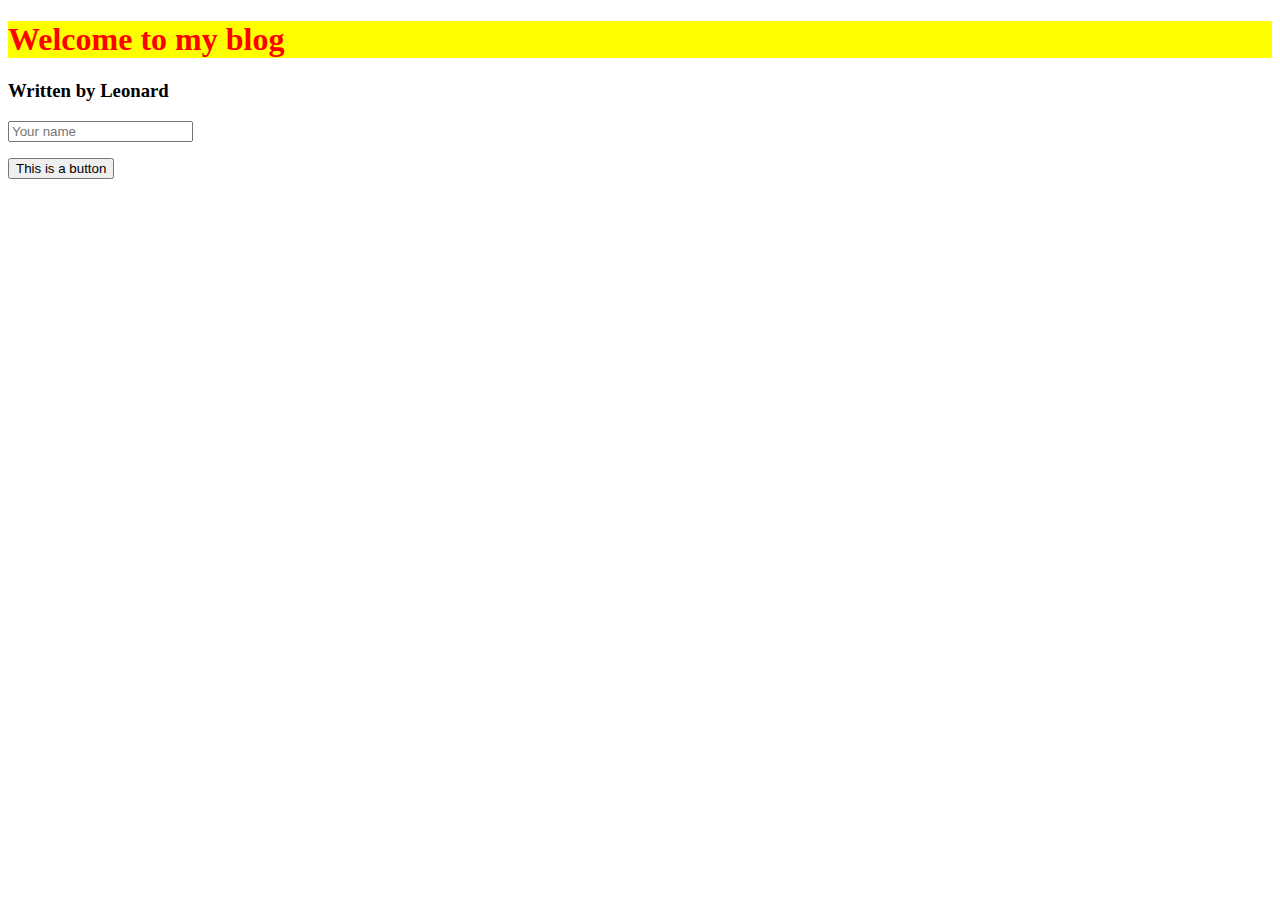
<file: index.html>
<!DOCTYPE html>
<html lang="en">
<head>
    <meta charset="UTF-8">
    <meta name="viewport" content="width=device-width, initial-scale=1.0">
    <title>Document</title>
    <link rel="stylesheet" href="style.css">
    <script src="script.js"></script>
</head>
<body>
    <h1 class="title">Welcome to my blog</h1>
    <h3 class="author">Written by Leonard</h3>
    <p class="name">
        <input type="text" id="usernameInput" placeholder="Your name"/> 
    </p>
    <p>
        <button onclick="sayHello()">This is a button</button>
    </p>
    <div id="greeting"></div> <!-- Placeholder for the greeting-->
</body>
</html>
</file>
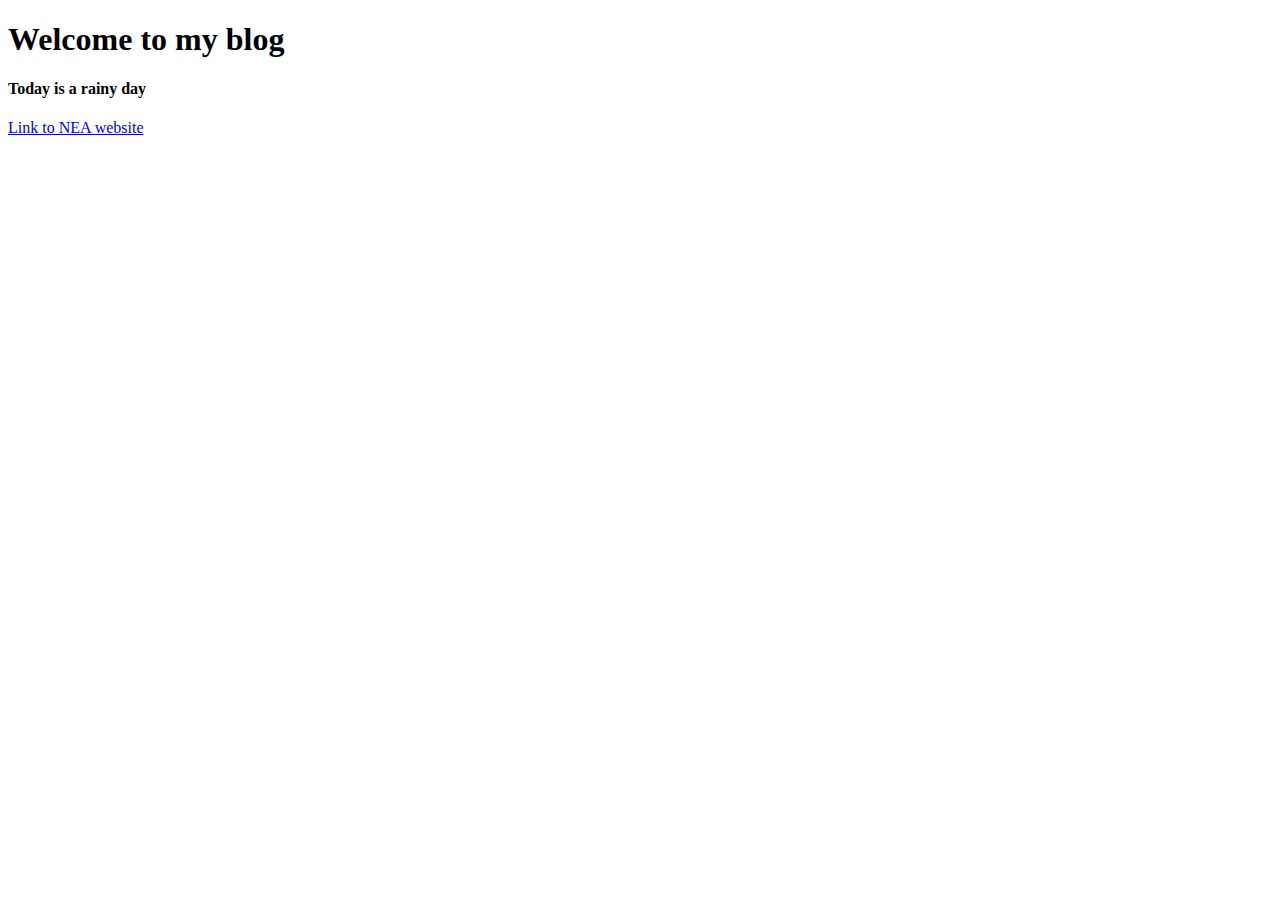
<file: old.html>
<!DOCTYPE html>
<html lang="en">
<head>
    <meta charset="UTF-8">
    <meta name="viewport" content="width=device-width, initial-scale=1.0">
    <title>Siar</title>
</head>

<body>
    <h1>Welcome to my blog</h1>
    <h4>Today is a rainy day</h4>
    <a href="https://nea.gov.sg">Link to NEA website</a>
</body>
</html>
</file>
<file: style.css>
h1{
    color: red;
    background-color: yellow;
}
</file>
